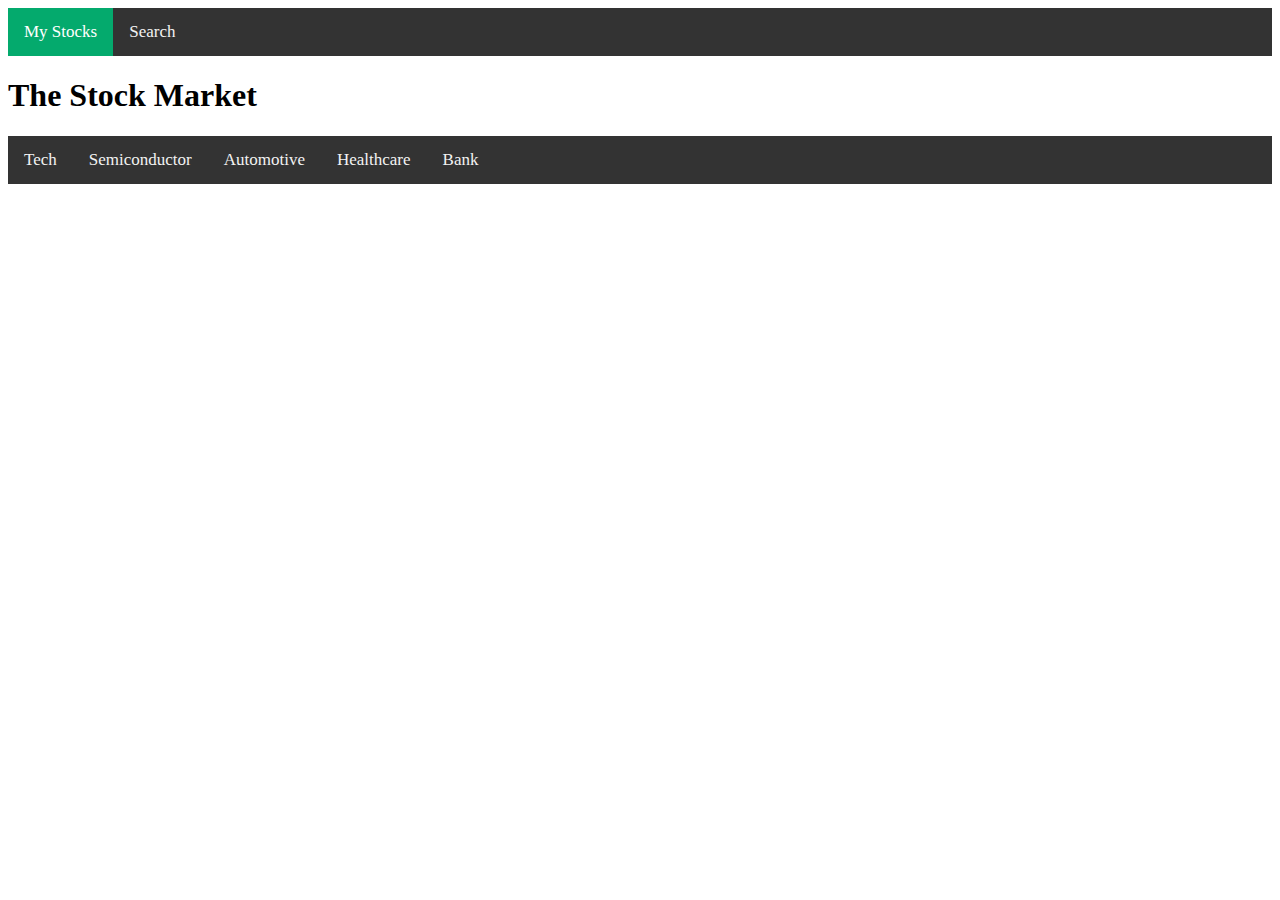
<file: index.html>
<!DOCTYPE html>
<html>
    <head>
        <title>Page Title</title>
        <link rel="stylesheet" href="styles.css">
    </head>
    <body>
        
        <div class="topnav">
            <a class="active" href="index.html">My Stocks</a>
            <a href="search.html">Search</a>
            
        </div> 
        
        <h1>The Stock Market</h1>
        
        
        <main>

            <div class="secondaryNav">
                <a id="Tech">Tech</a>
                <a id="Semicondctor">Semiconductor</a>
                <a id="Automotive">Automotive</a>
                <a id="Healthcare">Healthcare</a>
                <a id="Bank">Bank</a>
                
            </div> 

            <table id = "defaultTable" class = "mainTable">
                
                
            </table>
        </main>
        
        <script src = "script.js"></script>
    </body>
</html>
</file>
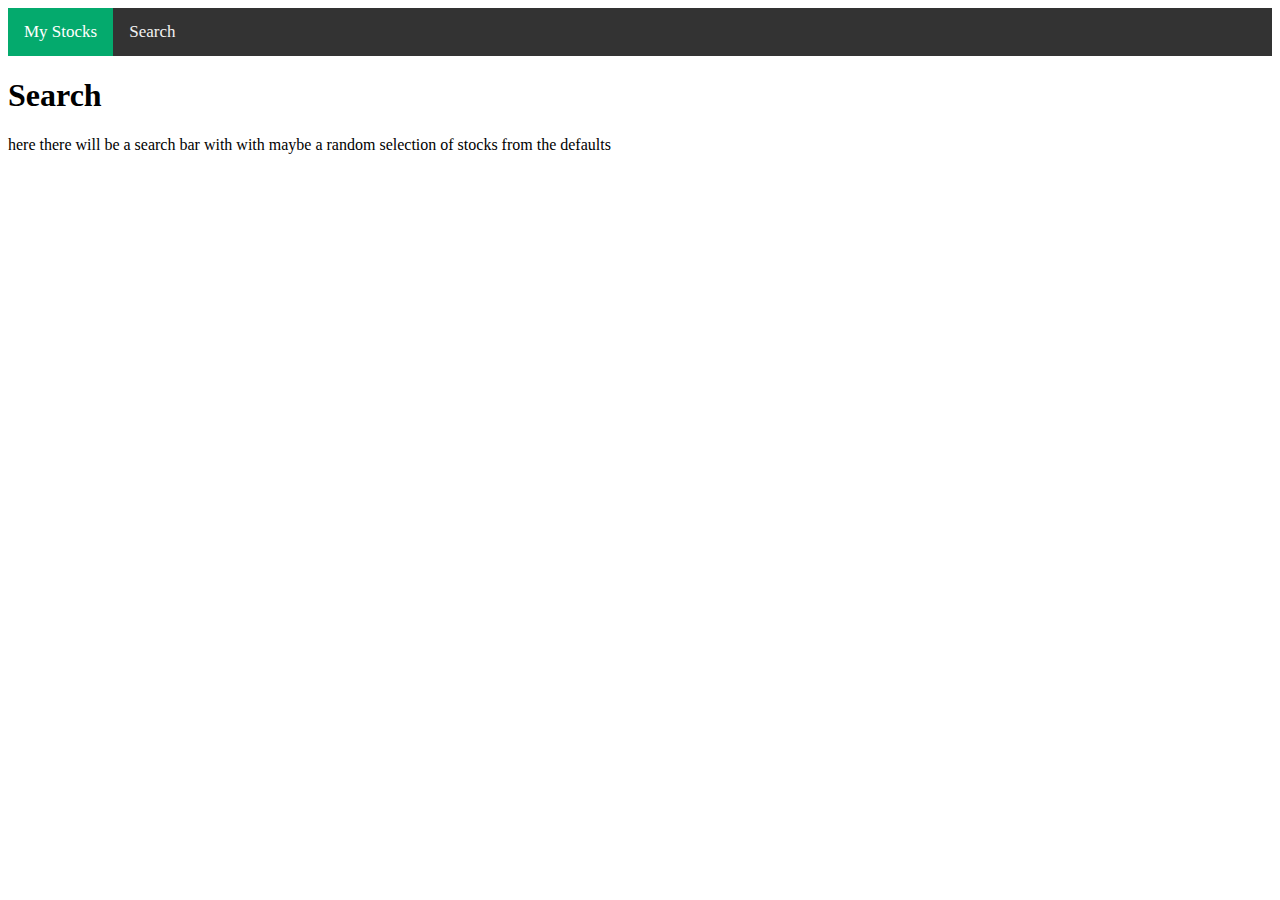
<file: search.html>
<!DOCTYPE html>
<html>
    <head>
        <title>Page Title</title>
        <link rel="stylesheet" href="styles.css">
    </head>
    <body>
        <script src = "script.js"></script>

        <div class="topnav">
            <a class="active" href="index.html">My Stocks</a>
            <a href="search.html">Search</a>
            
        </div> 


        <h1>Search</h1>
        <p>here there will be a search bar with with maybe a random selection of stocks from the defaults</p>

    </body>
</html>
</file>
<file: styles.css>
/* Top nav stuff  */
.topnav {
    background-color: #333;
    overflow: hidden;
}
  
/* Style the links inside the navigation bar */
.topnav a {
    float: left;
    color: #f2f2f2;
    text-align: center;
    padding: 14px 16px;
    text-decoration: none;
    font-size: 17px;
}

/* Change the color of links on hover */
.topnav a:hover {
    background-color: #ddd;
    color: black;
}

/* Add a color to the active/current link */
.topnav a.active {
    background-color: #04AA6D;
    color: white;
}

.secondaryNav{
    background-color: #333;
    overflow: hidden;
}

.secondaryNav a {
    float: left;
    color: #f2f2f2;
    text-align: center;
    padding: 14px 16px;
    text-decoration: none;
    font-size: 17px;
}

.secondaryNav a:hover {
    background-color: #ddd;
    color: black;
}

/* Add a color to the active/current link */
.secondaryNav a.active {
    background-color: #04AA6D;
    color: white;
}


table {
    border-collapse: collapse;
    width: 70%;
}
  
th, td {
    padding: 8px;
    text-align: center;
}
  

th {
    background-color: #04AA6D;
    color: black;
}

tr:nth-child(even){background-color: #f2f2f2}
</file>
